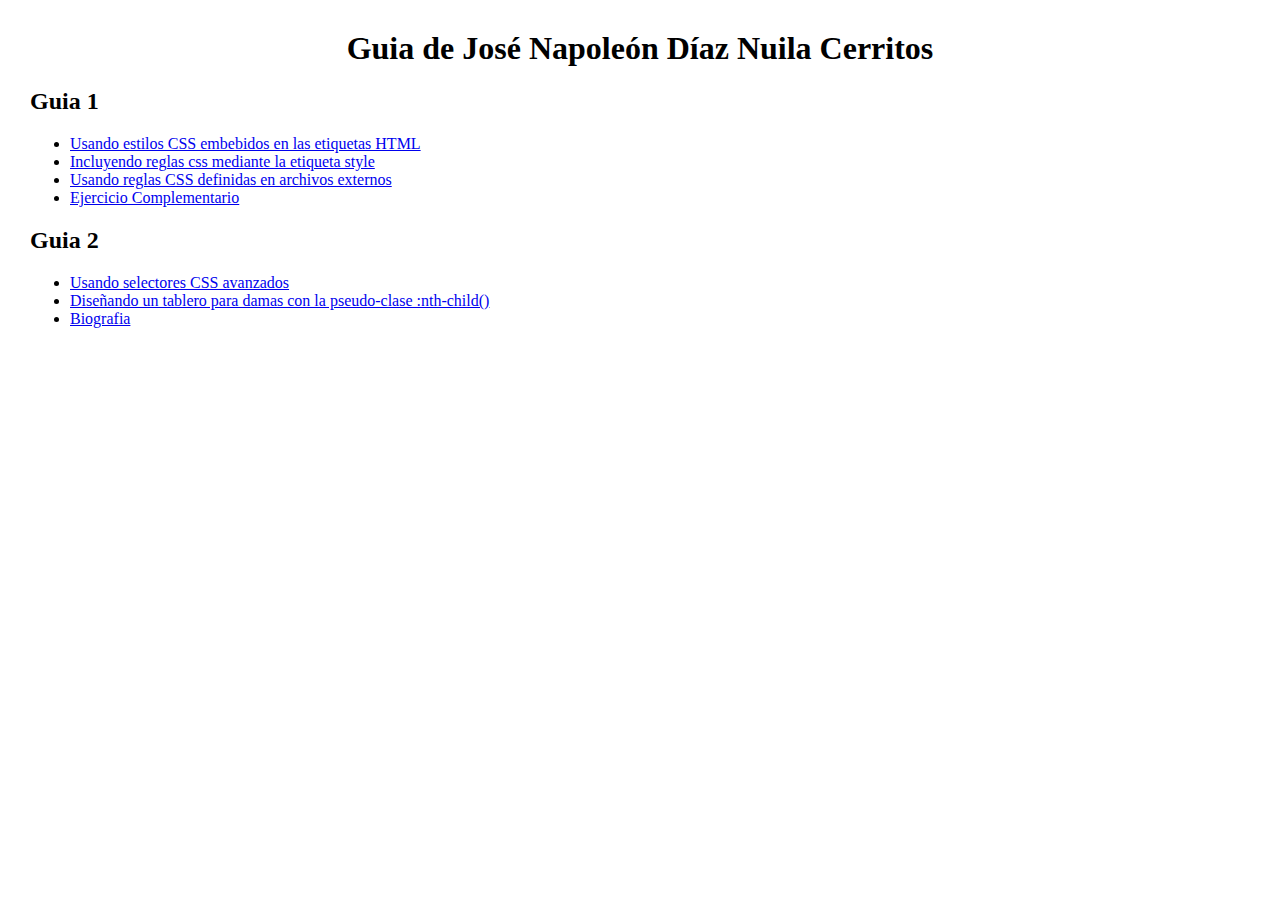
<file: index.html>
<!DOCTYPE html>
<html lang="en">
<head>
    <meta charset="UTF-8">
    <meta name="viewport" content="width=device-width, initial-scale=1.0">
    <title>Index
    </title>
</head>
<body style="margin: 30px;">
    <h1 style="text-align: center;">Guia de José Napoleón Díaz Nuila Cerritos</h1>
    <h2>Guia 1</h2>
    <ul>
        <li><a href="20245231_Guia1/estilos_embebidos.html"> Usando estilos CSS embebidos en las etiquetas HTML</a></li>

        <li> <a href="20245231_Guia1/ejemplo2.html"> Incluyendo reglas css mediante la etiqueta style </a></li>

        <li> <a href="20245231_Guia1/paises.html"> Usando reglas CSS definidas en archivos externos </a></li>

        <li> <a href="20245231_Guia1/breaking_bad.html"> Ejercicio Complementario </a></li>
    </ul>

    <h2>Guia 2</h2>
    <ul>
        <li><a href="20245231_Guia2/pelicula.html"> Usando selectores CSS avanzados</a></li>
        <li><a href="20245231_Guia2/tablero.html"> Diseñando un tablero para damas con la pseudo-clase :nth-child()</a></li>
        <li><a href="20245231_Guia2/biografia.html">Biografia</a></li>
    </ul>

    
</body>
</html>
</file>
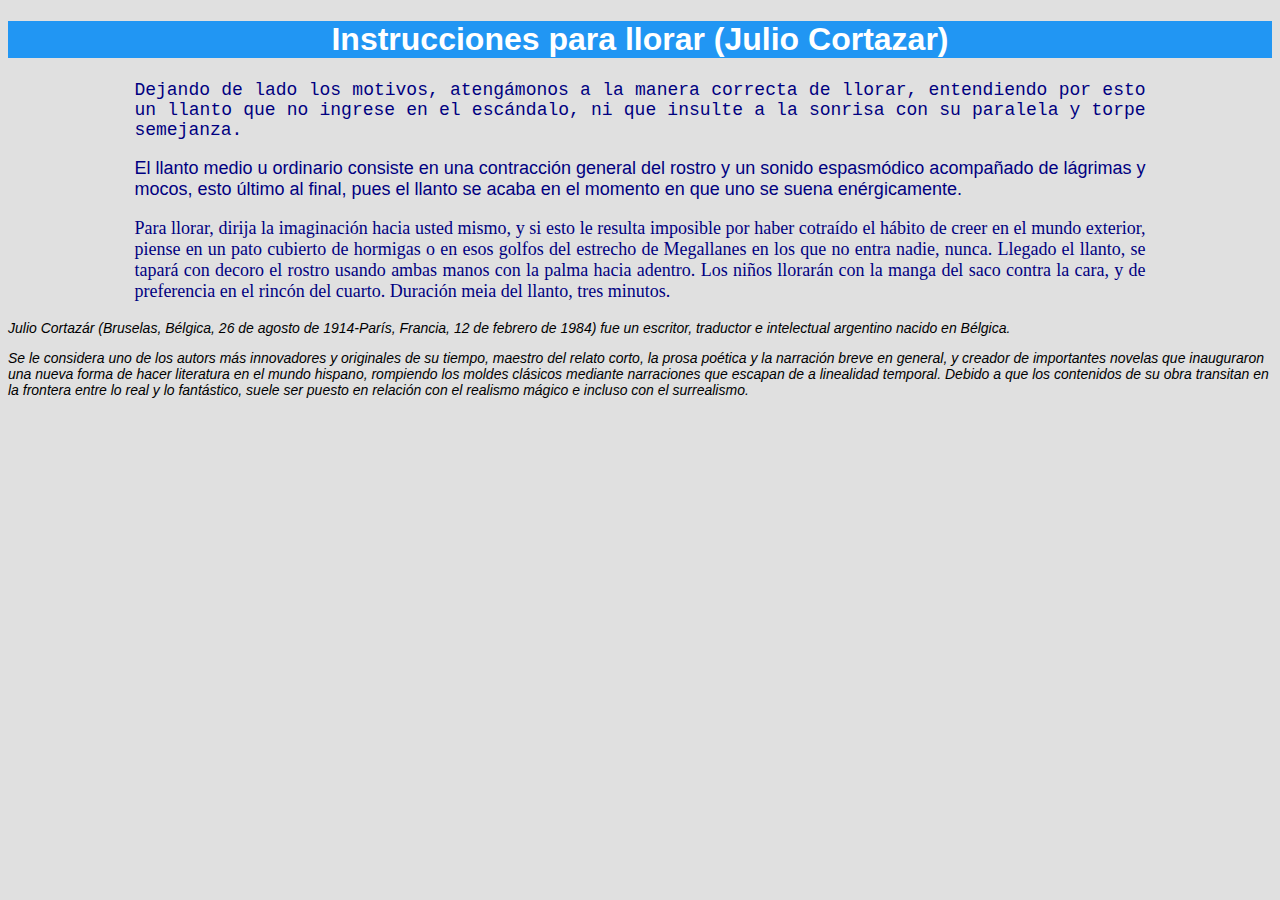
<file: 20245231_Guia1/ejemplo2.html>
<!DOCTYPE html>
<html lang="en">
<head>
    <meta charset="UTF-8">
    <meta name="viewport" content="width=device-width, initial-scale=1.0">
    <title>Usando la etiqueta style</title>
    <style>
        body{
            background-color: #E0E0E0;
            font-family: Arial, Helvetica, sans-serif;
        }

        h1{
            background-color: #2196F3;
            color: white;
            text-align: center;
        }

        div.contenido{
            margin: 0 auto; /*centrando la caja */
            width:80%;
        }

        p{
            font-size: 18px;
        }

        .cuento{
            color:navy;
            text-align: justify;
        }

        .parrafo1{
            font-family: 'Courier New', monospace;
        }

        .parrafo2{
            font-family: Verdana, Geneva, sans-serif;
        }

        .parrafo3{
            font-family: Georgia, 'Times New Roman', Times, serif;
        }

        div.autor{
            font-style: italic;
        }

        p.julio{
            font-size: 14px;
        }
    </style>
</head>
<body>
<h1>Instrucciones para llorar (Julio Cortazar)</h1>
<div class="contenido">
    <p class="cuento parrafo1">Dejando de lado los motivos, atengámonos a la
    manera correcta de llorar, entendiendo por esto un llanto que no ingrese en
    el escándalo, ni que insulte a la sonrisa con su paralela y torpe semejanza.
    </p>

    <p class="cuento parrafo2">El llanto medio u ordinario consiste en una
    contracción general del rostro y un sonido espasmódico acompañado de
    lágrimas y mocos, esto último al final, pues el llanto se acaba en el
    momento en que uno se suena enérgicamente.</p>

    <p class="cuento parrafo3">Para llorar, dirija la imaginación hacia usted
    mismo, y si esto le resulta imposible por haber cotraído el hábito de
    creer en el mundo exterior, piense en un pato cubierto de hormigas o en
    esos golfos del estrecho de Megallanes en los que no entra nadie, nunca.
    Llegado el llanto, se tapará con decoro el rostro usando ambas manos con la
    palma hacia adentro. Los niños llorarán con la manga del saco contra la
    cara, y de preferencia en el rincón del cuarto. Duración meia del llanto,
    tres minutos.
    </p>
</div>
<div class="autor">
    <p class="julio">
        Julio Cortazár (Bruselas, Bélgica, 26 de agosto de 1914-París, Francia,
        12 de febrero de 1984) fue un escritor, traductor e intelectual
        argentino nacido en Bélgica.
    </p>
    <p class="julio">
        Se le considera uno de los autors más innovadores y originales de su
        tiempo, maestro del relato corto, la prosa poética y la narración breve
        en general, y creador de importantes novelas que inauguraron una nueva
        forma de hacer literatura en el mundo hispano, rompiendo los moldes
        clásicos mediante narraciones que escapan de a linealidad temporal.
        Debido a que los contenidos de su obra transitan en la frontera entre
        lo real y lo fantástico, suele ser puesto en relación con el realismo
        mágico e incluso con el surrealismo. 
    </p>
</div>
</body>
</html>
</file>
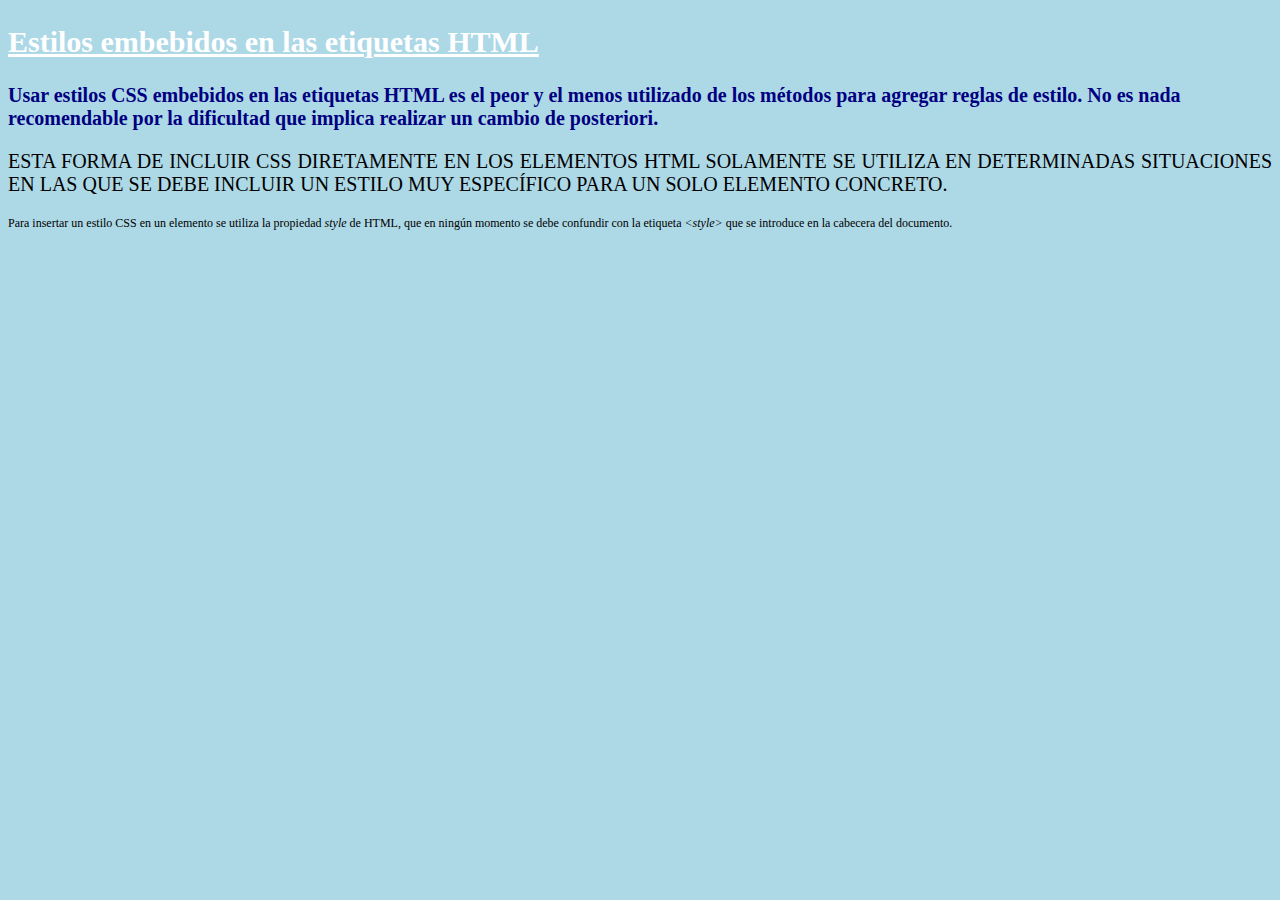
<file: 20245231_Guia1/estilos_embebidos.html>
<!DOCTYPE html>
<html lang="en">
<head>
    <meta charset="UTF-8">
    <meta name="viewport" content="width=device-width, initial-scale=1.0">
    <title>Estilos con CSS externo</title>
    <link rel="stylesheet" href="css/estilos1.css">
</head>
<body>
<div>
    <h2>Estilos embebidos en las etiquetas HTML</h2>

    <p class="p1">Usar estilos CSS embebidos en las etiquetas HTML es el peor y el menos utilizado de los métodos
    para agregar reglas de estilo. No es nada recomendable por la
    dificultad que implica realizar un cambio de posteriori.</p>

    <p class="p2">Esta forma de incluir CSS diretamente en los elementos HTML solamente se utiliza en
    determinadas situaciones en las que se debe incluir un estilo
    muy específico para un solo elemento concreto.</p>

    <p class="p3">Para insertar un estilo CSS en un elemento se utiliza la
    propiedad <span>style</span> de
    HTML, que en ningún momento se debe confundir con la etiqueta
    <span>&lt;style&gt;</span> que se
    introduce en la cabecera del documento.</p> 
</div>
</body>
</html>


<!-- Este es el ejemplo como en la guia sin los cambios
<!DOCTYPE html>
<html lang="en">
<head>
    <meta charset="UTF-8">
    <meta name="viewport" content="width=device-width, initial-scale=1.0">
    <title>Estilos Embebidos</title>
</head>
<body style="background-color: lightblue;">
<div style="font-size:20px;">
    <h2 style="text-decoration: underline; color: white;">Estilos embebidos en
    las etiquetas HTML</h2>

    <p style="color:navy; font-weight: bold;"> Usar estilos CSS embebidos en las 
    etiquetas HTML es el peor y el menos utilizado de los métodos
    para agregar reglas de estilo. No es nada recomendable por la
    dificultad que implica realizar un cambio de posteriori.</p>

    <p style="text-transform: uppercase; text-align: justify;">Esta forma de incluir CSS
    diretamente en los elementos HTML solamente se utiliza en
    determinadas situaciones en las que se debe incluir un estilo
    muy específico para un solo elemento concreto.</p>

    <p style="font-size: 12px;">Para insertar un estilo CSS en un elemento se utiliza la
    propiedad <span style="font-style: italic;">style</span> de
    HTML, que en ningun momento se debe confundir con la etiqueta
    <span style="font-style: italic;"> &lt;style&gt;</span> que se
    introduce en la cabecera del documento </p> 
</div>
</body>
</html> 

-->
</file>
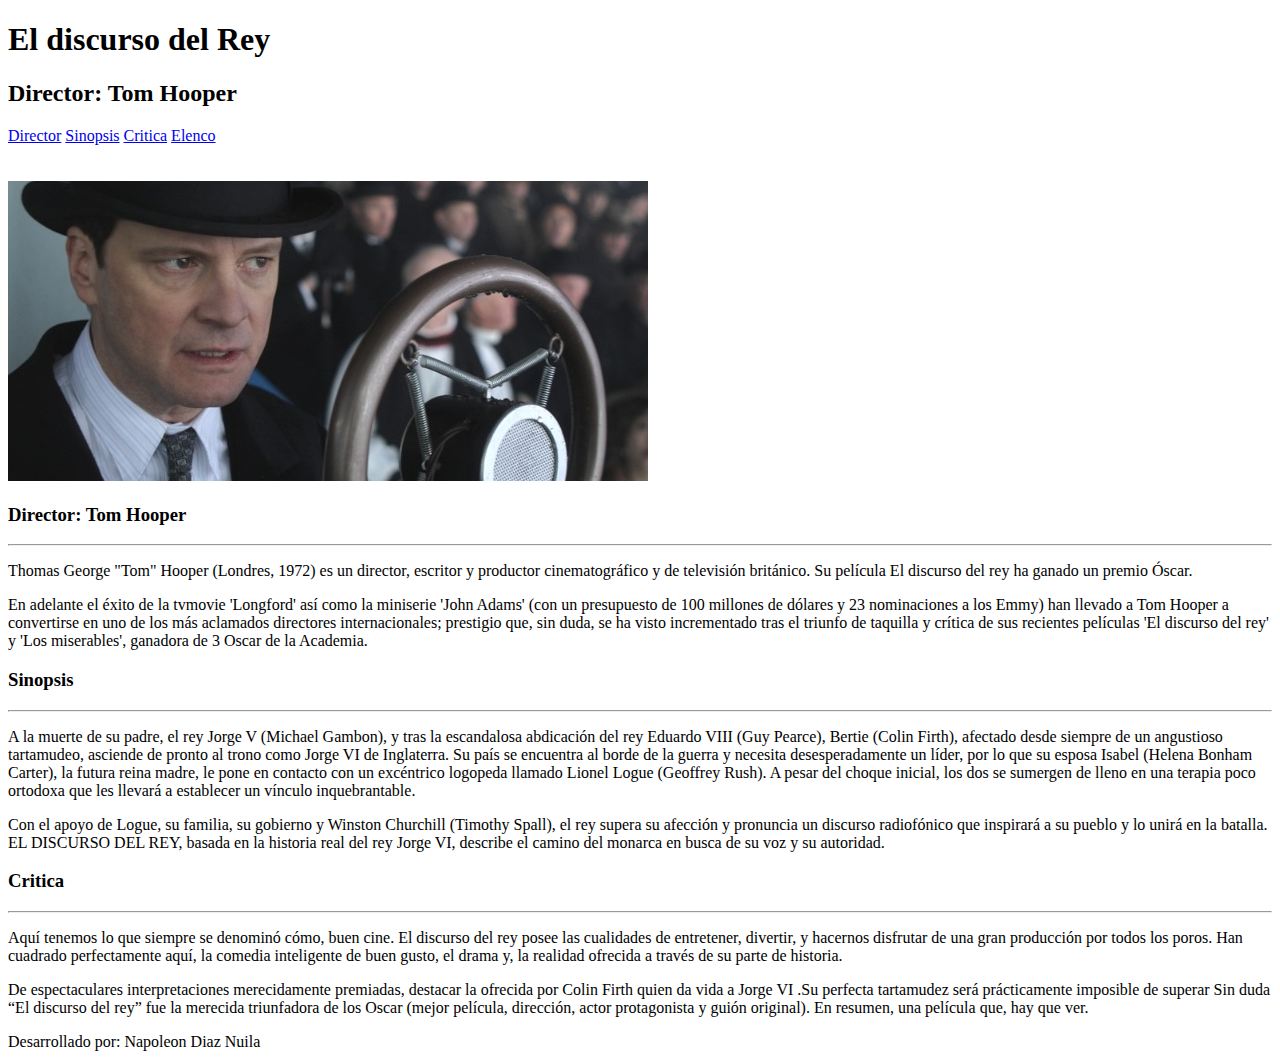
<file: 20245231_Guia2/pelicula.html>
<!DOCTYPE html>
<html lang="en">

<head>
    <meta charset="UTF-8">
    <meta name="viewport" content="width=device-width, initial-scale=1.0">
    <title>El discurso del rey</title>
</head>

<body>
<div class="wrapper">
    <header>
        <h1>El discurso del Rey</h1>
        <h2>Director: Tom Hooper </h2>
    </header>
    <nav>
        <span><a href="#">Director</a></span>
        <span><a href="#">Sinopsis</a></span>
        <span><a href="#">Critica</a></span>
        <span>
        <a href="https://www.sensacine.com/peliculas/pelicula-175305/">Elenco</a></span>
    </nav>
    <br>
    <br>
    <img src="img/discurso.jpg" alt="El discurso del Rey">
    <section>
        <article>
            <h3>Director: Tom Hooper</h3>
            <hr>
            <p>Thomas George "Tom" Hooper (Londres, 1972) es un director, escritor y productor
            cinematográfico y de televisión británico. Su película El discurso del rey ha
            ganado un premio Óscar.</p>

            <p>En adelante el éxito de la tvmovie 'Longford' así como la miniserie 'John Adams'
            (con un presupuesto de 100 millones de dólares y 23 nominaciones a los Emmy)
            han llevado a Tom Hooper a convertirse en uno de los más aclamados directores
            internacionales; prestigio que, sin duda, se ha visto incrementado tras el 
            triunfo de taquilla y crítica de sus recientes películas 'El discurso del rey'
            y 'Los miserables', ganadora de 3 Oscar de la Academia.</p>
        </article>
        <article>
            <h3>Sinopsis</h3>
            <hr>
            <p>A la muerte de su padre, el rey Jorge V (Michael Gambon), y tras la escandalosa
            abdicación del rey Eduardo VIII (Guy Pearce), Bertie (Colin Firth), afectado
            desde siempre de un angustioso tartamudeo, asciende de pronto al trono como 
            Jorge VI de Inglaterra. Su país se encuentra al borde de la guerra y necesita 
            desesperadamente un líder, por lo que su esposa Isabel (Helena Bonham Carter), 
            la futura reina madre, le pone en contacto con un excéntrico logopeda llamado
            Lionel Logue (Geoffrey Rush). A pesar del choque inicial, los dos se sumergen
            de lleno en una terapia poco ortodoxa que les llevará a establecer un vínculo
            inquebrantable.</p>
            <p>Con el apoyo de Logue, su familia, su gobierno y Winston Churchill (Timothy
            Spall), el rey supera su afección y pronuncia un discurso radiofónico que 
            inspirará a su pueblo y lo unirá en la batalla. EL DISCURSO DEL REY, basada
            en la historia real del rey Jorge VI, describe el camino del monarca en
            busca de su voz y su autoridad.</p>
        </article>
        <article>
            <h3>Critica</h3>
            <hr>
            <p>Aquí tenemos lo que siempre se denominó cómo, buen cine. El discurso del rey
            posee las cualidades de entretener, divertir, y hacernos disfrutar de una 
            gran producción por todos los poros. Han cuadrado perfectamente aquí, la
            comedia inteligente de buen gusto, el drama y, la realidad ofrecida a través
            de su parte de historia. </p>
            <p>De espectaculares interpretaciones merecidamente premiadas, destacar la ofrecida
            por Colin Firth quien da vida a Jorge VI .Su perfecta tartamudez será prácticamente
            imposible de superar Sin duda “El discurso del rey” fue la merecida triunfadora
            de los Oscar (mejor película, dirección, actor protagonista y guión original).
            En resumen, una película que, hay que ver.</p>
        </article>
    </section>


</div>
<footer>
    Desarrollado por: Napoleon Diaz Nuila
</footer>
</body>

</html>
</file>
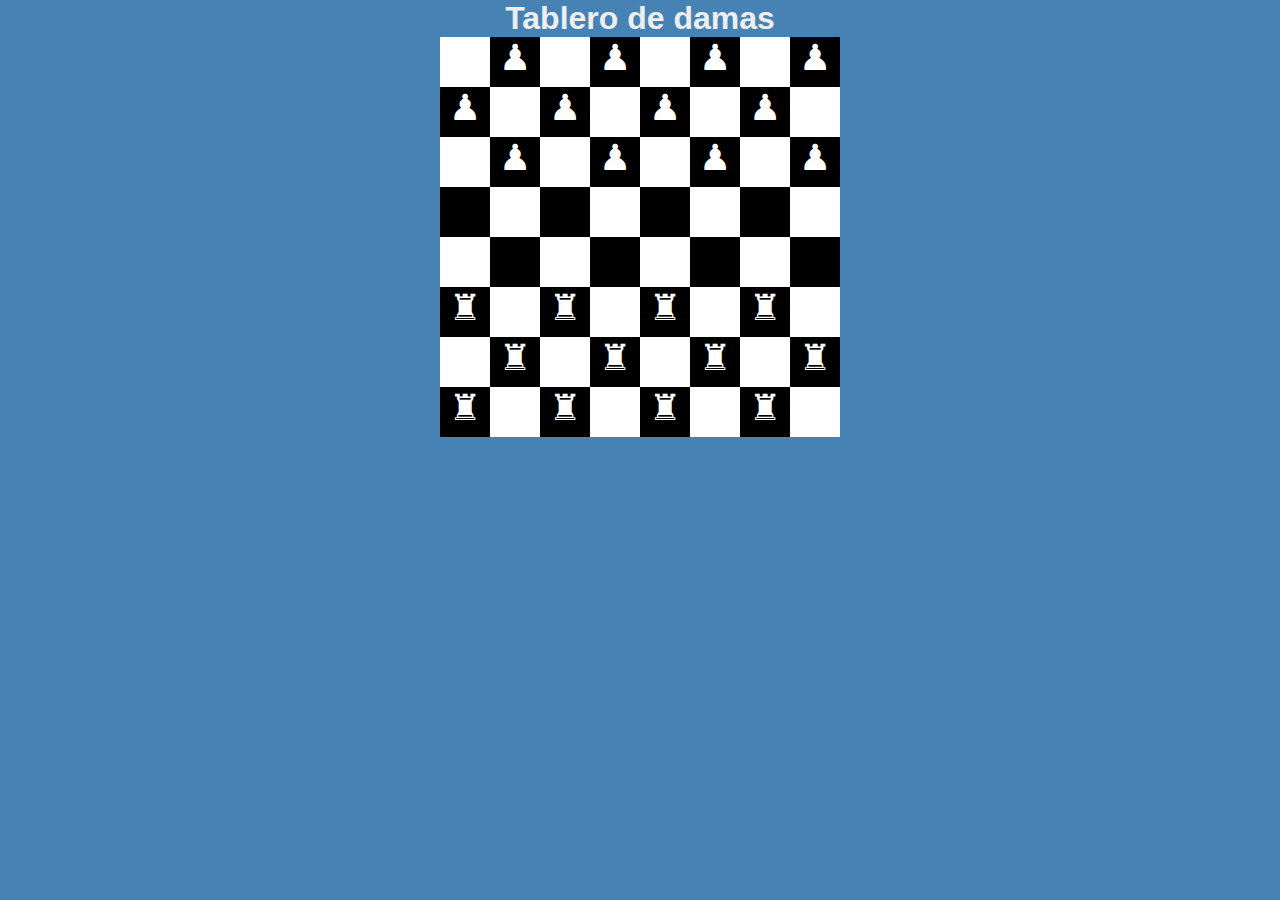
<file: 20245231_Guia2/tablero.html>
<!DOCTYPE html>
<html lang="en">
<head>
    <meta charset="UTF-8">
    <meta name="viewport" content="width=device-width, initial-scale=1.0">
    <title>Tablero de Damas</title>
    <link rel="stylesheet" href="css/estilo_tablero.css">
</head>
<body>
<h1>Tablero de damas</h1>
<div id="tablero">
    <div class="filaImpar"> 
        <p></p>
        <p>&#9823</p>
        <p></p>
        <p>&#9823</p>
        <p></p>
        <p>&#9823</p>
        <p></p>
        <p>&#9823</p>
    </div>

    <div class="filaPar">
        <p>&#9823</p>
        <p></p>
        <p>&#9823</p>
        <p></p>
        <p>&#9823</p>
        <p></p>
        <p>&#9823</p>
        <p></p>
    </div>

    <div class="filaImpar"> 
        <p></p>
        <p>&#9823</p>
        <p></p>
        <p>&#9823</p>
        <p></p>
        <p>&#9823</p>
        <p></p>
        <p>&#9823</p>
    </div>

    <div class="filaPar">
        <p></p>
        <p></p>
        <p></p>
        <p></p>
        <p></p>
        <p></p>
        <p></p>
        <p></p>
    </div>

    <div class="filaImpar">
        <p></p>
        <p></p>
        <p></p>
        <p></p>
        <p></p>
        <p></p>
        <p></p>
        <p></p>
    </div>

    <div class="filaPar">
        <p>&#9820</p>
        <p></p>
        <p>&#9820</p>
        <p></p>
        <p>&#9820</p>
        <p></p>
        <p>&#9820</p>
        <p></p>
    </div>

    <div class="filaImpar">
        <p></p>
        <p>&#9820</p>
        <p></p>
        <p>&#9820</p>
        <p></p>
        <p>&#9820</p>
        <p></p>
        <p>&#9820</p>
    </div>

    <div class="filaPar">
        <p>&#9820</p>
        <p></p>
        <p>&#9820</p>
        <p></p>
        <p>&#9820</p>
        <p></p>
        <p>&#9820</p>
        <p></p>
    </div>
</div>
</body>
</html>
</file>
<file: 20245231_Guia1/css/estilos1.css>
body {
    background-color: lightblue;
}

div {
    font-size: 20px;
}

h2 {
    text-decoration: underline;
    color: white;
}

.p1 {
    color: navy;
    font-weight: bold;
}

.p2 {
    text-transform: uppercase;
    text-align: justify;
}

.p3 {
    font-size: 12px;
}

span {
    font-style: italic;
}
</file>
<file: 20245231_Guia2/css/estilo_tablero.css>
*{
    margin: 0;
    padding: 0;
}

body{
    background-color: steelblue;
    color: #EEE;
    font-family: sans-serif;
    text-align: center;
}

#tablero {
    background-color: white;
    height: 400px;
    width: 400px;
    margin: auto;
}

#tablero p{
    background-color: black;
    color: white;
    float: left;
    font-size: 36px;
    height: 50px;
    width: 50px;
    vertical-align: center;
}

#tablero .filaImpar p:nth-child(2n+1){
    background-color: white;
}

#tablero .filaPar p:nth-child(2n) {
    background-color: white;
    color: black;
}
</file>
